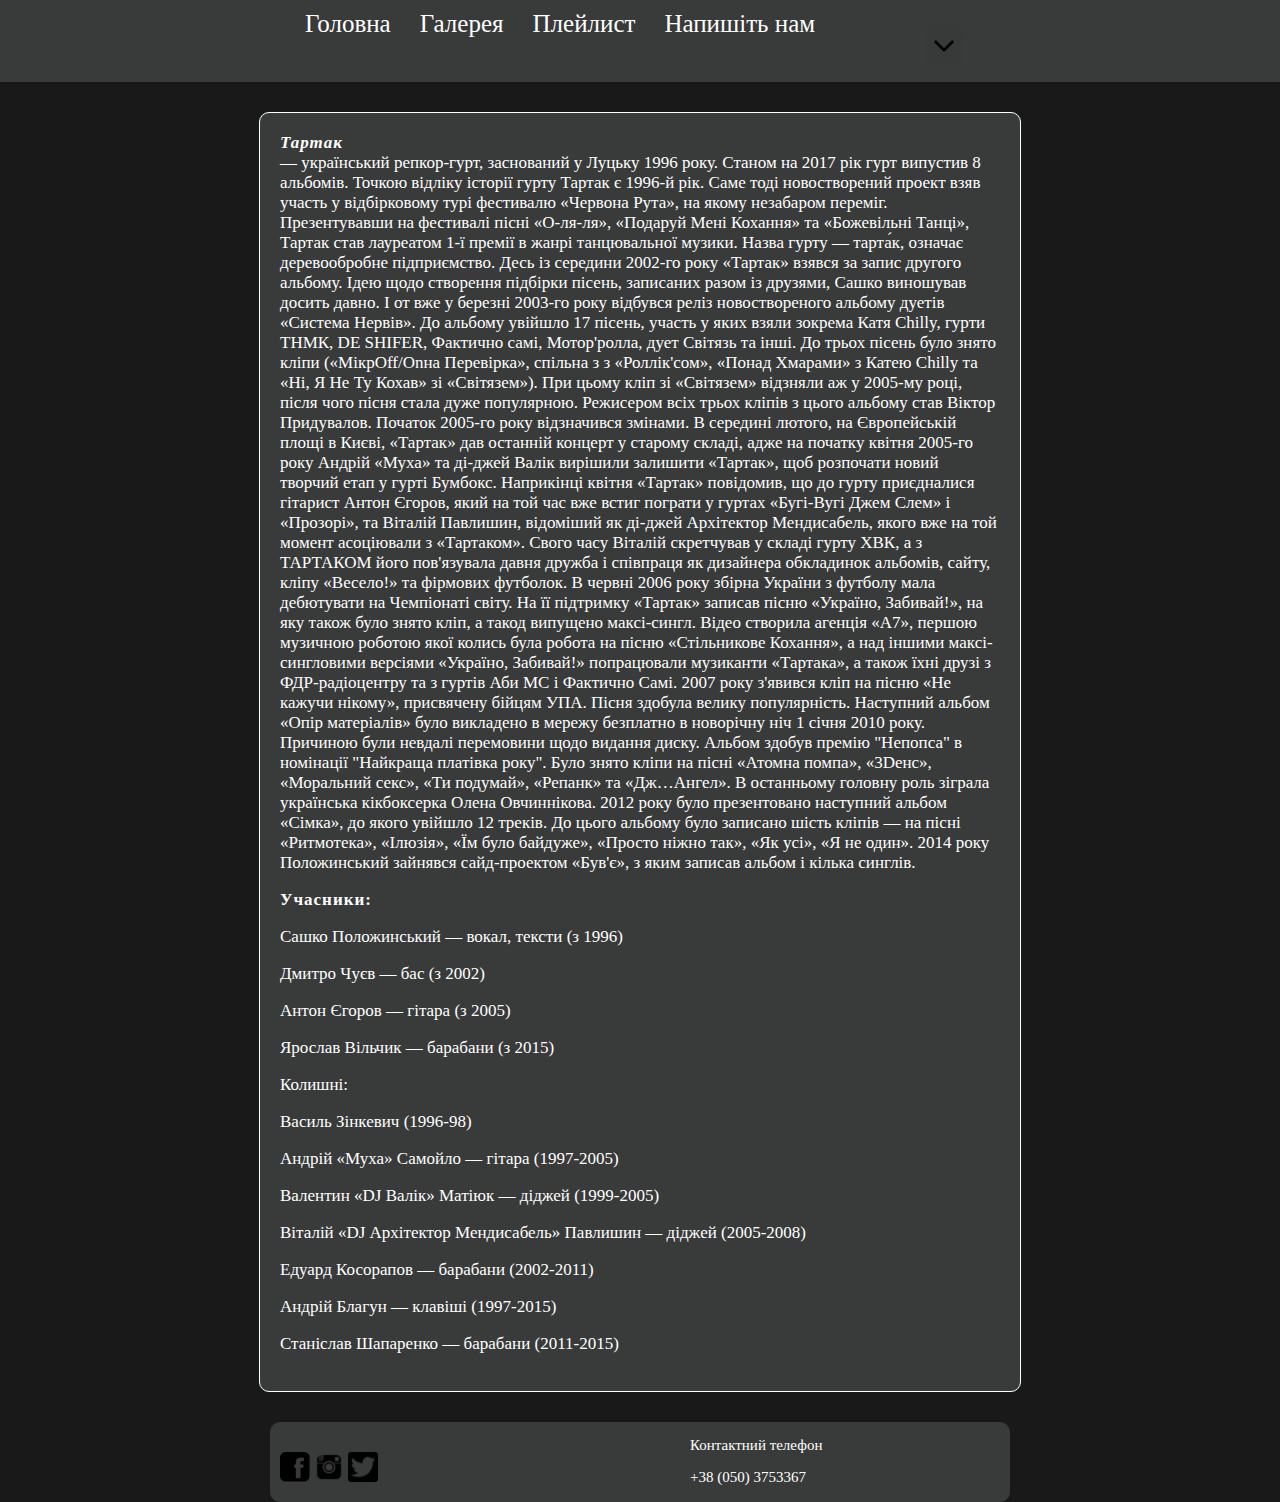
<file: web-проект/index.html>
<!DOCTYPE html>
<html>
<head>
	<title>Тартак</title>
	<meta charset="utf-8">
	<link rel="stylesheet" type="text/css" href="style.css">
</head>
<body>
	<div class="header">
		<div class="menu">
			<a target="blank" href="index.html">Головна</a>
			<a target="blank" href="photo.html">Галерея</a>
			<a target="blank" href="music.html">Плейлист</a>
			<a target="blank" href="contact.html" >Напишіть нам</a>
		<ul class="drmenu">
				<li><img class="dr_img" src="img/drpng.png">
					<ul class="submenu">
						<li><a target="blank" href="https://uk.wikipedia.org/wiki/%D0%A2%D0%B0%D1%80%D1%82%D0%B0%D0%BA_(%D0%B3%D1%83%D1%80%D1%82)">Більше...</a></li>
						<li><a target="blank" href="https://www.youtube.com/user/TARTAKVIDEO">Youtube</a></li>
						<li><a target="blank" href="https://tartak.com.ua/">Official site</a></li>
					</ul>
			</li>
		</ul>
	
		</div>
		<div class="clear"></div>
	</div>
	<div class="container">
		<div class="text">
			<div class="b1">Тартак</div> — український репкор-гурт, заснований у Луцьку 1996 року. Станом на 2017 рік гурт випустив 8 альбомів.
			Точкою відліку історії гурту Тартак є 1996-й рік. Саме тоді новостворений проект взяв участь у відбірковому турі фестивалю «Червона Рута», на якому незабаром переміг. Презентувавши на фестивалі пісні «О-ля-ля», «Подаруй Мені Кохання» та «Божевільні Танці», Тартак став лауреатом 1-ї премії в жанрі танцювальної музики. Назва гурту — тарта́к, означає деревообробне підприємство.
			Десь із середини 2002-го року «Тартак» взявся за запис другого альбому. Ідею щодо створення підбірки пісень, записаних разом із друзями, Сашко виношував досить давно. І от вже у березні 2003-го року відбувся реліз новоствореного альбому дуетів «Система Нервів». До альбому увійшло 17 пісень, участь у яких взяли зокрема Катя Chilly, гурти ТНМК, DE SHIFER, Фактично самі, Мотор'ролла, дует Світязь та інші. До трьох пісень було знято кліпи («МікрOff/Onна Перевірка», спільна з з «Роллік'сом», «Понад Хмарами» з Катею Chilly та «Ні, Я Не Ту Кохав» зі «Світязем»). При цьому кліп зі «Світязем» відзняли аж у 2005-му році, після чого пісня стала дуже популярною. Режисером всіх трьох кліпів з цього альбому став Віктор Придувалов.
			Початок 2005-го року відзначився змінами. В середині лютого, на Європейській площі в Києві, «Тартак» дав останній концерт у старому складі, адже на початку квітня 2005-го року Андрій «Муха» та ді-джей Валік вирішили залишити «Тартак», щоб розпочати новий творчий етап у гурті Бумбокс. Наприкінці квітня «Тартак» повідомив, що до гурту приєдналися гітарист Антон Єгоров, який на той час вже встиг пограти у гуртах «Бугі-Вугі Джем Слем» і «Прозорі», та Віталій Павлишин, відоміший як ді-джей Архітектор Мендисабель, якого вже на той момент асоціювали з «Тартаком». Свого часу Віталій скретчував у складі гурту ХВК, а з ТАРТАКОМ його пов'язувала давня дружба і співпраця як дизайнера обкладинок альбомів, сайту, кліпу «Весело!» та фірмових футболок.
			В червні 2006 року збірна України з футболу мала дебютувати на Чемпіонаті світу. На її підтримку «Тартак» записав пісню «Україно, Забивай!», на яку також було знято кліп, а такод випущено максі-сингл. Відео створила агенція «А7», першою музичною роботою якої колись була робота на пісню «Стільникове Кохання», а над іншими максі-сингловими версіями «Україно, Забивай!» попрацювали музиканти «Тартака», а також їхні друзі з ФДР-радіоцентру та з гуртів Аби MC і Фактично Самі.
			2007 року з'явився кліп на пісню «Не кажучи нікому», присвячену бійцям УПА. Пісня здобула велику популярність.
			Наступний альбом «Опір матеріалів» було викладено в мережу безплатно в новорічну ніч 1 січня 2010 року. Причиною були невдалі перемовини щодо видання диску. Альбом здобув премію "Непопса" в номінації "Найкраща платівка року". Було знято кліпи на пісні «Атомна помпа», «3Dенс», «Моральний секс», «Ти подумай», «Репанк» та «Дж…Ангел». В останньому головну роль зіграла українська кікбоксерка Олена Овчиннікова.

			2012 року було презентовано наступний альбом «Сімка», до якого увійшло 12 треків. До цього альбому було записано шість кліпів — на пісні «Ритмотека», «Ілюзія», «Їм було байдуже», «Просто ніжно так», «Як усі», «Я не один».

			2014 року Положинський зайнявся сайд-проектом «Був'є», з яким записав альбом і кілька синглів.
			<p class="p1">Учасники:</p>
			Сашко Положинський — вокал, тексти (з 1996)
			<p>Дмитро Чуєв — бас (з 2002)</p>
			<p>Антон Єгоров — гітара (з 2005)</p>
			<p>Ярослав Вільчик — барабани (з 2015)</p>
			<p>Колишні:</p>
			<p>Василь Зінкевич (1996-98)</p>
			<p>Андрій «Муха» Самойло — гітара (1997-2005)</p>
			<p>Валентин «DJ Валік» Матіюк — діджей (1999-2005)</p>
			<p>Віталій «DJ Архітектор Мендисабель» Павлишин — діджей (2005-2008)</p>
			<p>Едуард Косорапов — барабани (2002-2011)</p>
			<p>Андрій Благун — клавіші (1997-2015)</p>
			<p>Станіслав Шапаренко — барабани (2011-2015)</p>
		</div>
	</div>	
	<div class="footer">
		<div class="fmenu">
			<a target="blank" class="p1" href="https://www.facebook.com/TAPTAK"><img src="img/facebook.png"></a>
			<a target="blank" class="p2" href="https://www.instagram.com/tartak_ua/"><img src="img/instagram.png"></a>
			<a target="blank" class="p3" href="https://twitter.com/TartakUa"><img src="img/Twitter.png"></a>
		</div>
		<div class="contact">
			<p>Контактний телефон</p>
			<p>+38 (050) 3753367</p>
		</div>
	</div>
</body>
</html>
</file>
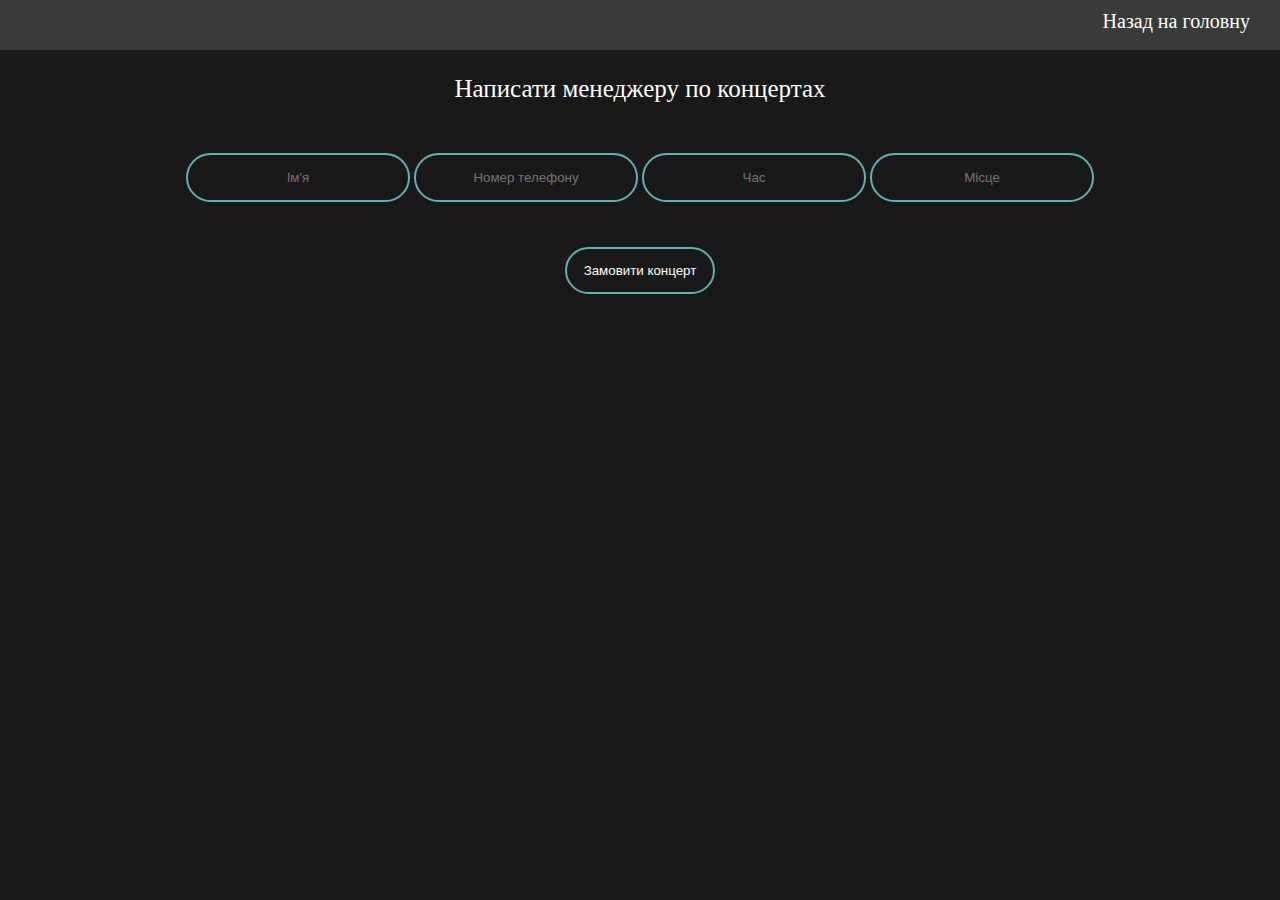
<file: web-проект/contact.html>
<!DOCTYPE html>
<html>
<head>
	<title>contactus</title>
	<meta charset="utf-8">
	<link rel="stylesheet" type="text/css" href="contact.css">
</head>
<body>
	<div class="header">
		<div class="a1">
			<a href="index.html">Назад на головну</a>
		</div>
	</div>
<center>
	<form class="form">
     <p class="title">Написати менеджеру по концертах</p>
        <input type="text" name="" placeholder="Ім'я">
        <input type="text" name="" placeholder="Номер телефону">
        <input type="text" name="" placeholder="Час">
        <input type="text" name="" placeholder="Місце">
        <input type="submit" name="" value="Замовити концерт">
</form>
</center>

</body>
</html>
</file>
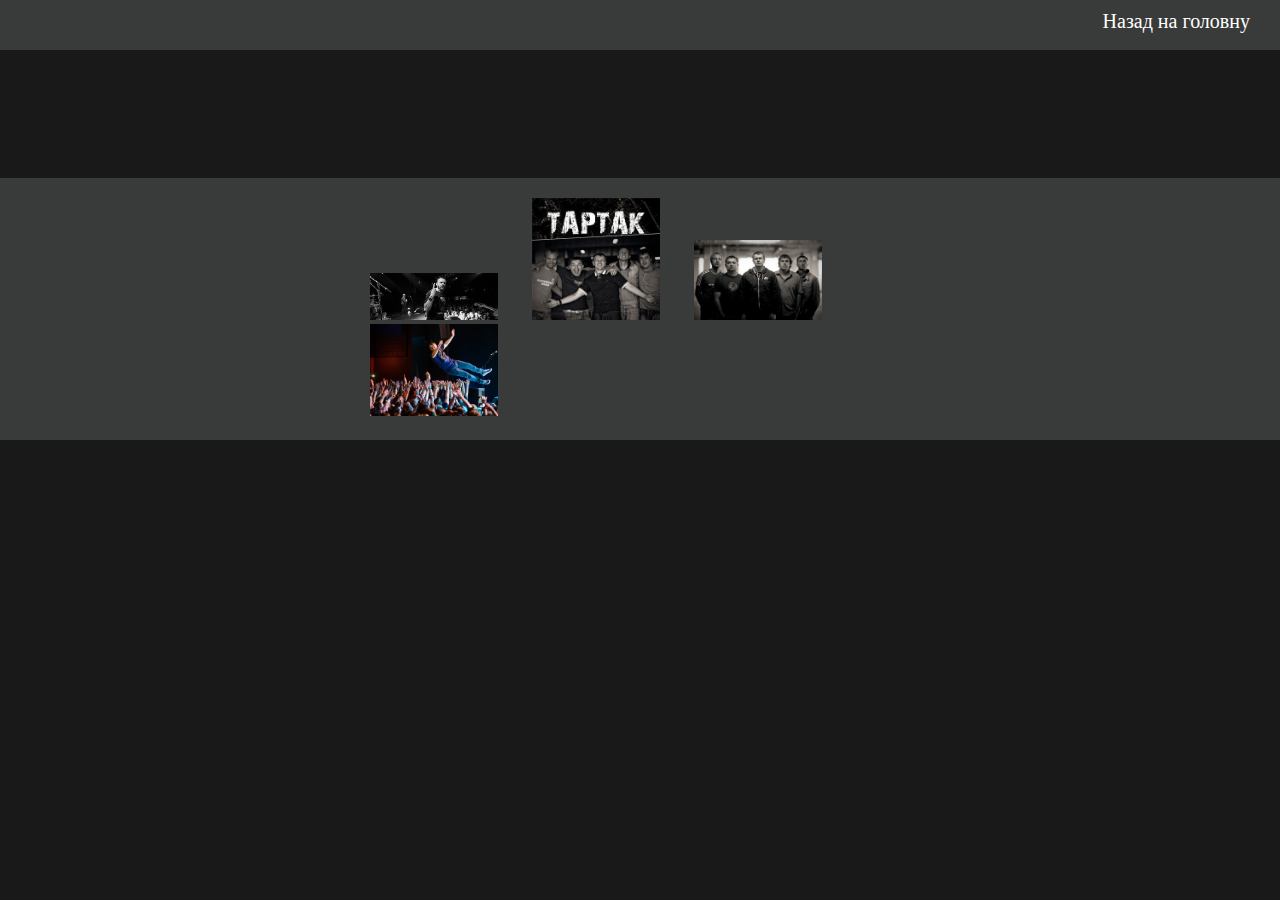
<file: web-проект/photo.html>
<!DOCTYPE html>
<html>
<head>
	<title>photo</title>
	<meta charset="utf-8">
	<link rel="stylesheet" type="text/css" href="photostyle.css">
</head>
<body>
	<div class="header">
		<div class="a1">
			<a href="index.html">Назад на головну</a>
		</div>
	</div>
	<div class="container">
		<div class="photos">
		<img src="img/1.jpg">
		<img src="img/2.jpeg">
		<img src="img/3.jpg">
		<img src="img/4.jpg">
		</div>
	</div>
</body>
</html>
</file>
<file: web-проект/style.css>
body{
	background-color: #191919 ;
	margin:0;
	background-size: cover;
}
.header{
	display: block;
	background:#393a3a;
	width: 100%;
}
.dr_img {
	float: left;
	height: 40px;
}
.drmenu{
	margin-right: 5%;
	display: inline;
	float: right;

}
.drmenu li{
	list-style: none;
	position: relative;
}
.submenu {
	top: 30px;
	left: -100px;
	position: absolute;
	display: none;
}
.submenu li{
	text-align: center;
	width: 150px;
	background-color:#191919; 
	border: 2px solid #000000e6;
}
.drmenu li:hover .submenu {
	display: block;
}

.clear{
	clear: both;
}

.header .menu{
	width: 720px;
	margin: 0 auto;
	padding : 10px;
}
.header .menu a{
	margin-left: 25px;
	font-size: 25px;
	text-decoration: none;
	color: #fff;
	border-bottom: none;
}
.header .menu a:hover{
	background-color: #506b6b;

}
.container{
	padding: 20px;
	margin: 0 auto;
	width: 720px;
	background: #393a3a;
	margin-top: 30px;
	border: 1px solid #fff;
	border-radius: 10px;
	margin-bottom: 30px;
}
.container .text{
	color: #fff;
	font-size: 17px;
}
.container .text .b1{
	font-weight: 700;
	letter-spacing: 1px;
	font-style: italic;
}
.container .text .p1{
	font-weight: 700;
	letter-spacing: 1px;
}
.footer{
	background:#393a3a;
	width: 740px;
	margin: 0 auto;
	height: 80px;
	border-radius: 10px;
}
.footer .fmenu{
	width: 400px;
	padding-top: 10px;
	float: left;
	margin-top: 20px;
	margin-left: 10px;
}
.footer .fmenu img{
	height: 30px;
	width: 30px;
}

.footer .contact{
	float: right;
	width: 320px;
	color: #fff;
	font-size: 15px;
}
.footer .fmenu img:hover{
	background-color: #fff;
}
@media (max-width: 480px){
	.dr_img {
	width: 30%;
}
}
@media  (max-width: 480px){
	.header .menu{
	width: 50%;
	margin: 0 auto;
	padding : 10px;
}
}
@media  (max-width: 480px){
	.container{
	padding: 20px;
	margin: 0 auto;
	width: 50%;
	background: #393a3a;
	margin-top: 30px;
	border: 1px solid #fff;
	border-radius: 10px;
	margin-bottom: 30px;
}
}
@media  (max-width: 480px){
.footer{
	background:#393a3a;
	width: 50%;
	margin: 0 auto;
	height: 80px;
	border-radius: 10px;
}
}
@media  (max-width: 480px){
.footer .contact{
	float: right;
	width: 55%;
	color: #fff;
	font-size: 15px;
}
}
</file>
<file: web-проект/contact.css>
body{
    background-color: #191919 ;
    margin:0;
    background-size: cover;
}
.header{
    height: 50px;
    background:#393a3a;
}
.a1 a{
    float: right;
    text-decoration: none;
    color: #fff;
    font-size: 20px;
    margin-top: 10px;
    margin-right: 30px;

}
.a1 a:hover{
    background-color: #506b6b;
}
.title{
    font-size: 25px;
    color: white;
}
.form{
	display: inline;
    transform: translate(-50%,-50%);
    text-align: center;
}

.form input[type="text"]{
    border: 2px solid #66AFB2;
    background: none;
    margin: 25px auto;
    text-align: center;
    padding: 15px 10px;
    width: 200px;
    outline: none;
    color: white;
    border-radius: 25px;
    transition: 0.25s;
}

.form input[type="text"]:focus{
    width: 280px;
    border-color: #393a3a;

}

.form input[type="submit"]{
    border: 2px solid #66AFB2;
    background: none;
    display: block;
    margin: 20px auto;
    text-align: center;
    padding: 14px;
    width: 150px;
    outline: none;
    color: white;
    border-radius: 25px;
    transition: 0.25s;
    cursor: pointer;
}
.form input[type="submit"]:hover{
    background-color: #66AFB2;
    color: black;
}
@media (max-width: 480px){
   .form{
    display: inline;
    transform: translate(-50%,-50%);
    text-align: center;
    width: 50%;
}
}
</file>
<file: web-проект/photostyle.css>
body{
	background-color: #191919;
	margin: 0;
}
.header{
	height: 50px;
	background:#393a3a;
}
.a1 a{
	float: right;
	text-decoration: none;
	color: #fff;
	font-size: 20px;
	margin-top: 10px;
	margin-right: 30px;

}
.a1 a:hover{
	background-color: #506b6b;
}
.container{
	padding: 20px;
	margin: 0 auto;
	width: 100%;
	background: #393a3a;
	margin-top: 10%;
}
.container .photos{
	width: 50%;
	margin: 0 auto;
}
.container .photos img{
	display: inline-block;
	height: 40%;
	width: 20%;
	margin-left: 30px;
}
@media screen (max-width: 480px){
	.container .photos img{
	display: inline-block;
	width: 25%;
	margin-left: 30px;
}
}
</file>
